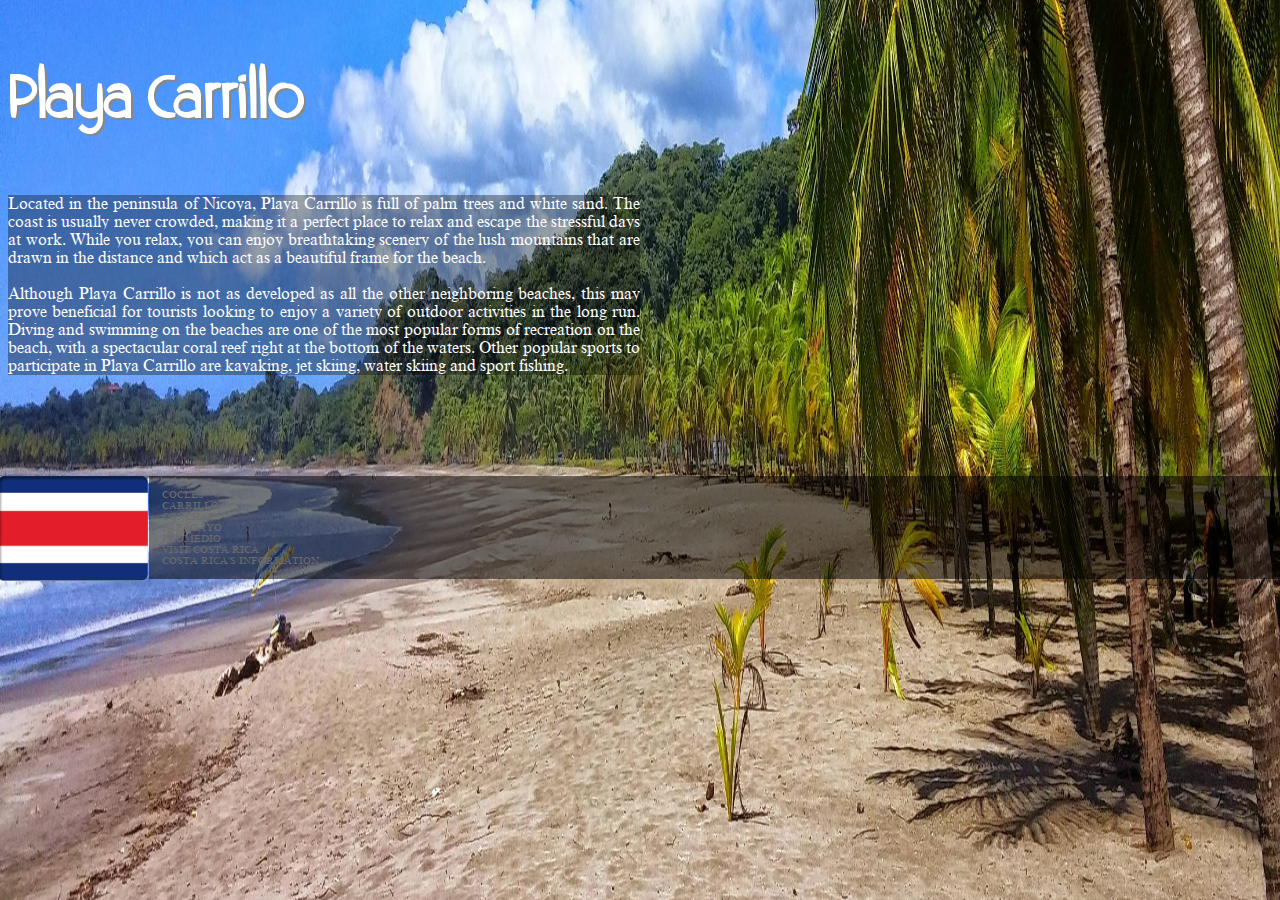
<file: Carrillo.html>
<!DOCTYPE html>
<html lang="en-US">
<head>
	<meta charset="UTF-8"  name="viewport" content="width=device-width, initial-scale=1.0">
	<title>Playa Carrillo</title>
	<link rel="stylesheet" type="text/css" href="Resources/CSS/IndexStyle.css">
	<link rel="stylesheet" type="text/css" href="Resources/CSS/PlayasStyle.css">
</head>
<body id="Carrillo">
	<div id="Contenedor">
		<h2>Playa Carrillo</h2>
		<div id="Contenido">
			<p>
				Located in the peninsula of Nicoya, Playa Carrillo is full of palm trees and white sand.
				The coast is usually never crowded, making it a perfect place to relax and escape the stressful
				days at work. While you relax, you can enjoy breathtaking scenery of the lush mountains that are
				drawn in the distance and which act as a beautiful frame for the beach.
				<br>
				<br>
				Although Playa Carrillo is not as developed as all the other neighboring beaches,
				this may prove beneficial for tourists looking to enjoy a variety of outdoor activities in the long run.
				Diving and swimming on the beaches are one of the most popular forms of recreation on the beach,
				with a spectacular coral reef right at the bottom of the waters. Other popular sports to participate
				in Playa Carrillo are kayaking, jet skiing, water skiing and sport fishing.
			</p>
		</div>
		<div id="footer">
			<a href="Index.html" id="element1">
				<img class="leftFooterImage"src="Resources/Images/crflag.gif" title="Flag" alt="Costa Rica's flag">
			</a>
			<ul class="links footer" id="element2">
				<table>
					<tr>
						<td>
							<li class="menuAbajo"><a class="linkAbajo" href="Cocles.html">Cocles</a></li>
							<li class="menuAbajo"><a class="linkAbajo" href="Carrillo.html">Carrillo</a></li>
							<li class="menuAbajo"><a class="linkAbajo" href="Conchal.html">Conchal</a></li>
							<li class="menuAbajo"><a class="linkAbajo" href="Papagayo.html">Papagayo</a></li>
							<li class="menuAbajo"><a class="linkAbajo" href="Promedio.html">Promedio</a></li>
							<li class="menuAbajo"><a class="linkAbajo" href="VisitCostaRica.html">Visit Costa Rica</a></li>
							<li class="menuAbajo"><a class="linkAbajo" href="CostaRicaInfo.html">Costa Rica's Information</a></li>
						</td>
					</tr>
				</table>
			</ul>
		</div>
	</div>
</body>
</html>
</file>
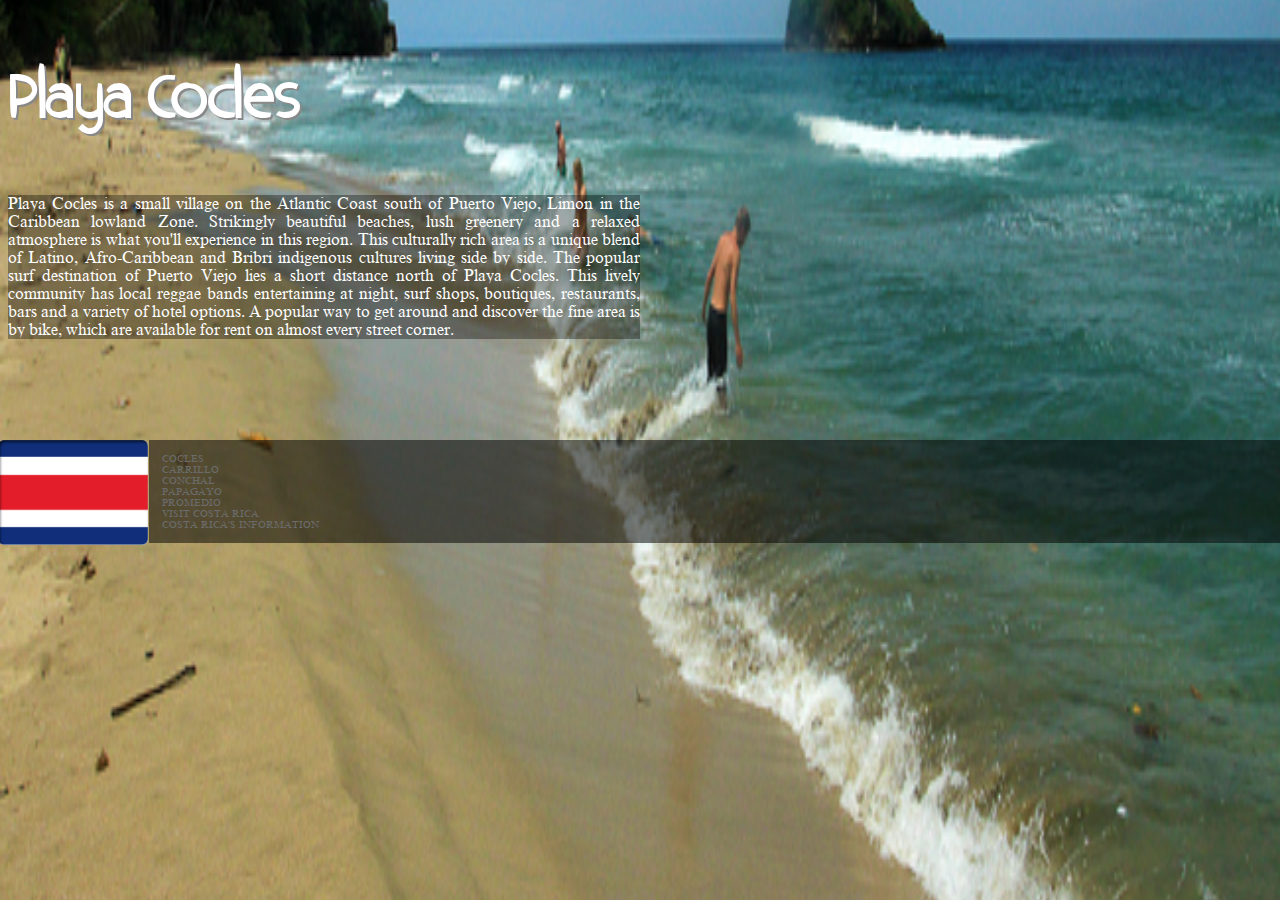
<file: Cocles.html>
<!DOCTYPE html>
<html lang="en-US">
<head>
	<title>Playa Cocles</title>
	<meta charset="UTF-8" name="viewport" content="width=device-width, initial-scale=1.0">
	<link rel="stylesheet" type="text/css" href="Resources/CSS/IndexStyle.css">
	<link rel="stylesheet" type="text/css" href="Resources/CSS/PlayasStyle.css">
</head>
<body id="Cocles">
	<div id="Contenedor">
		<h2>Playa Cocles</h2>
		<div id="Contenido">
			<p>
				Playa Cocles is a small village on the Atlantic Coast south of Puerto Viejo,
				Limon in the Caribbean lowland Zone. Strikingly beautiful beaches, lush greenery
				and a relaxed atmosphere is what you'll experience in this region. This culturally
				rich area is a unique blend of Latino, Afro-Caribbean and Bribri indigenous cultures
				living side by side.	The popular surf destination of Puerto Viejo lies a short
				distance north of Playa Cocles. This lively community has local reggae bands
				entertaining at night, surf shops, boutiques, restaurants, bars and a variety of
				hotel options. A popular way to get around and discover the fine area is by bike,
				which are available for rent on almost every street corner.
			</p>
		</div>
		<div id="footer">
			<a href="Index.html" id="element1">
				<img class="leftFooterImage"src="Resources/Images/crflag.gif" title="Flag" alt="Costa Rica's flag">
			</a>
			<ul class="links footer" id="element2">
				<table>
					<tr>
						<td>
							<li class="menuAbajo"><a class="linkAbajo" href="Cocles.html">Cocles</a></li>
							<li class="menuAbajo"><a class="linkAbajo" href="Carrillo.html">Carrillo</a></li>
							<li class="menuAbajo"><a class="linkAbajo" href="Conchal.html">Conchal</a></li>
							<li class="menuAbajo"><a class="linkAbajo" href="Papagayo.html">Papagayo</a></li>
							<li class="menuAbajo"><a class="linkAbajo" href="Promedio.html">Promedio</a></li>
							<li class="menuAbajo"><a class="linkAbajo" href="VisitCostaRica.html">Visit Costa Rica</a></li>
							<li class="menuAbajo"><a class="linkAbajo" href="CostaRicaInfo.html">Costa Rica's Information</a></li>
						</td>
					</tr>
				</table>
			</ul>
		</div>
	</div>
</body>
</html>
</file>
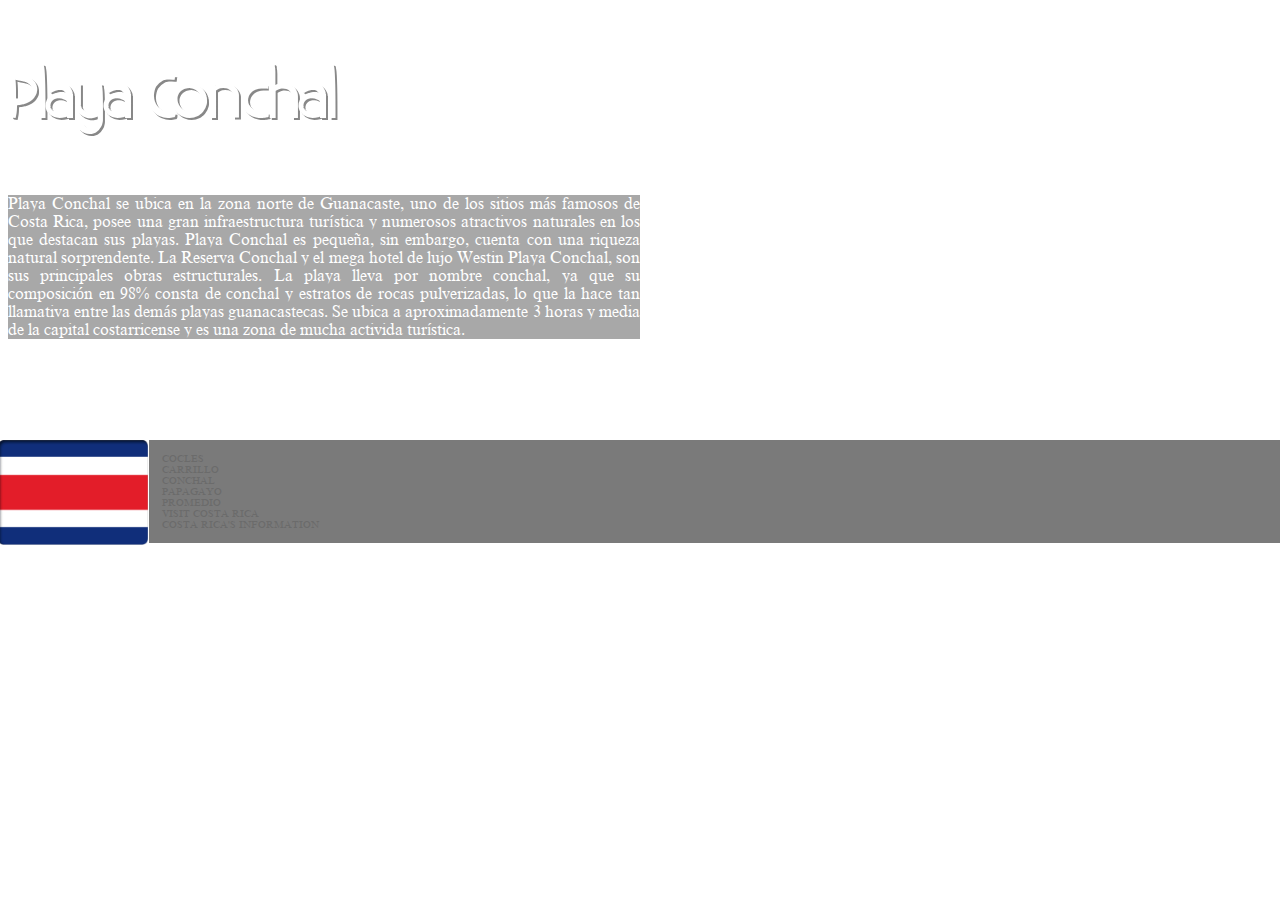
<file: Conchal.html>
<!DOCTYPE html>
<html lang="en-US">
<head>
  <title>Playa Conchal</title>
  <meta charset="UTF-8" name="viewport" content="width=device-width, initial-scale=1.0">
  <link rel="stylesheet" type="text/css" href="Resources/CSS/IndexStyle.css">
  <link rel="stylesheet" type="text/css" href="Resources/CSS/PlayasStyle.css">
</head>
<body id="Conchal">
  <div id="Contenedor">
    <h2>Playa Conchal</h2>
    <div id="Contenido">
      <p>
        Playa Conchal se ubica en la zona norte de Guanacaste, uno de los sitios más famosos de Costa Rica,
        posee una gran infraestructura turística y numerosos atractivos naturales en los que destacan sus playas.
        Playa Conchal es pequeña, sin embargo, cuenta con una riqueza natural sorprendente.
        La Reserva Conchal y el mega hotel de lujo Westin Playa Conchal, son sus principales obras estructurales.
        La playa lleva por nombre conchal, ya que su composición en 98% consta de conchal y estratos de rocas pulverizadas, lo que la hace tan llamativa entre las demás playas guanacastecas.
        Se ubica a aproximadamente 3 horas y media de la capital costarricense y es una zona de mucha activida turística.
      </p>
    </div>
    <div id="footer">
      <a href="Index.html" id="element1">
        <img class="leftFooterImage"src="Resources/Images/crflag.gif" title="Flag" alt="Costa Rica's flag">
      </a>
      <ul class="links footer" id="element2">
        <table>
          <tr>
            <td>
              <li class="menuAbajo"><a class="linkAbajo" href="Cocles.html">Cocles</a></li>
              <li class="menuAbajo"><a class="linkAbajo" href="Carrillo.html">Carrillo</a></li>
              <li class="menuAbajo"><a class="linkAbajo" href="Conchal.html">Conchal</a></li>
              <li class="menuAbajo"><a class="linkAbajo" href="Papagayo.html">Papagayo</a></li>
              <li class="menuAbajo"><a class="linkAbajo" href="Promedio.html">Promedio</a></li>
              <li class="menuAbajo"><a class="linkAbajo" href="VisitCostaRica.html">Visit Costa Rica</a></li>
              <li class="menuAbajo"><a class="linkAbajo" href="CostaRicaInfo.html">Costa Rica's Information</a></li>
            </td>
          </tr>
        </table>
      </ul>
    </div>
  </div>
</body>
</html>
</file>
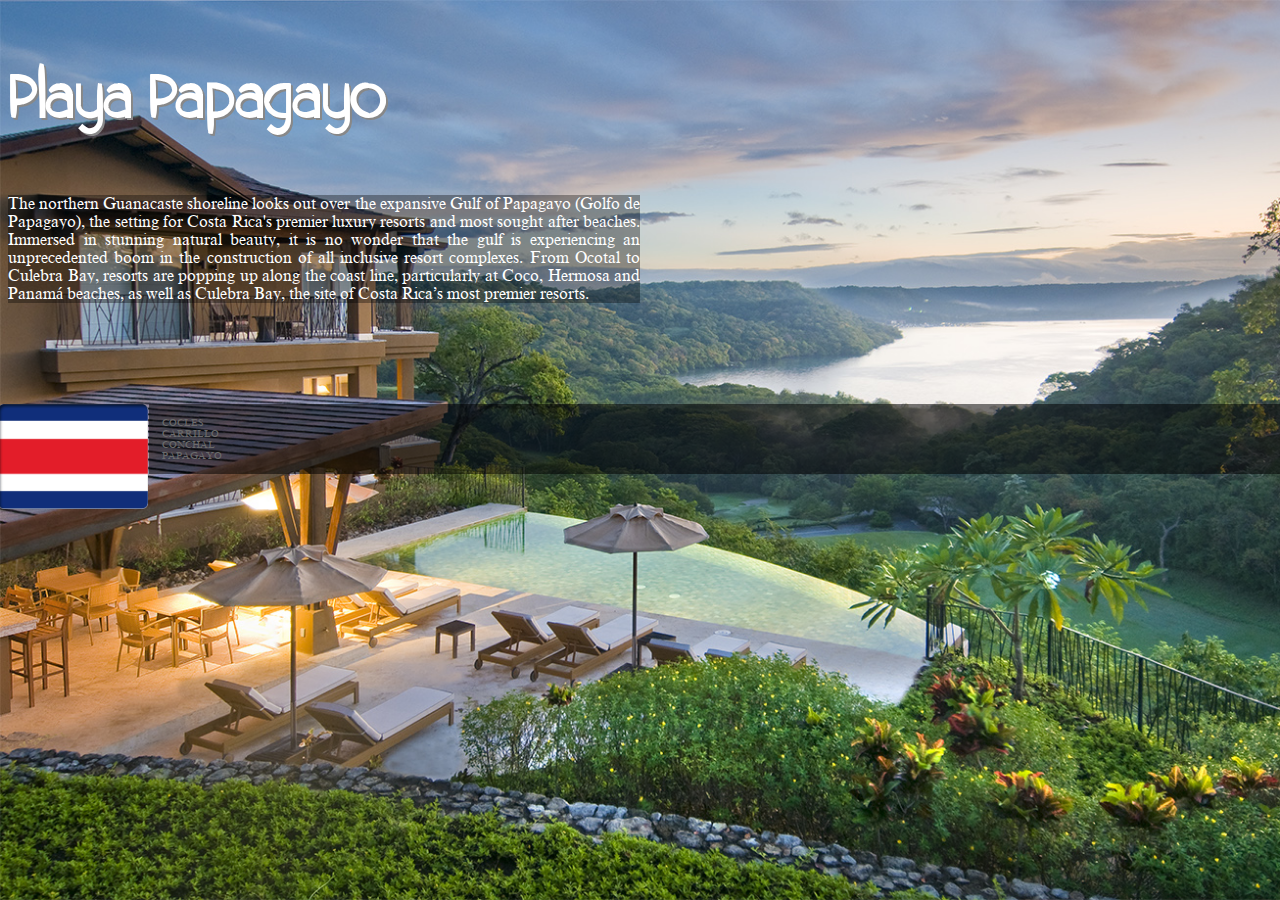
<file: Papagayo.html>
﻿<!DOCTYPE html>
<html lang="en-US">
<head>
  <title>Papagayo</title>
  <meta charset="UTF-8" name="viewport" content="width=device-width, initial-scale=1.0">
  <link rel="stylesheet" type="text/css" href="Resources/CSS/IndexStyle.css">
  <link rel="stylesheet" type="text/css" href="Resources/CSS/PlayasStyle.css">
</head>
<body id="Papagayo">
  <div id="Contenedor">
    <h2>Playa Papagayo</h2>
    <div id="Contenido">
      <p>
        The northern Guanacaste shoreline looks out over the expansive Gulf of
        Papagayo (Golfo de Papagayo), the setting for Costa Rica's premier luxury resorts and most sought after
        beaches. Immersed in stunning natural beauty, it is no wonder that the gulf is experiencing
        an unprecedented boom in the construction of all inclusive resort complexes.

        From Ocotal to Culebra Bay, resorts are popping up along the coast line, particularly at Coco,
        Hermosa and Panamá beaches, as well as Culebra Bay, the site of Costa Rica’s most
        premier resorts.
      </p>
    </div>
  </div>
  <div id="footer">
    <a href="Index.html" id="element1">
      <img class="leftFooterImage"src="Resources/Images/crflag.gif" title="Flag" alt="Costa Rica's flag">
    </a>
    <ul class="links footer" id="element2">
      <table>
        <tr>
          <td>
            <li class="menuAbajo"><a class="linkAbajo" href="Cocles.html">Cocles</a></li>
            <li class="menuAbajo"><a class="linkAbajo" href="Carrillo.html">Carrillo</a></li>
            <li class="menuAbajo"><a class="linkAbajo" href="Conchal.html">Conchal</a></li>
            <li class="menuAbajo"><a class="linkAbajo" href="Papagayo.html">Papagayo</a></li>
          </td>
        </tr>
      </table>
    </ul>
  </div>
</body>
</html>
</file>
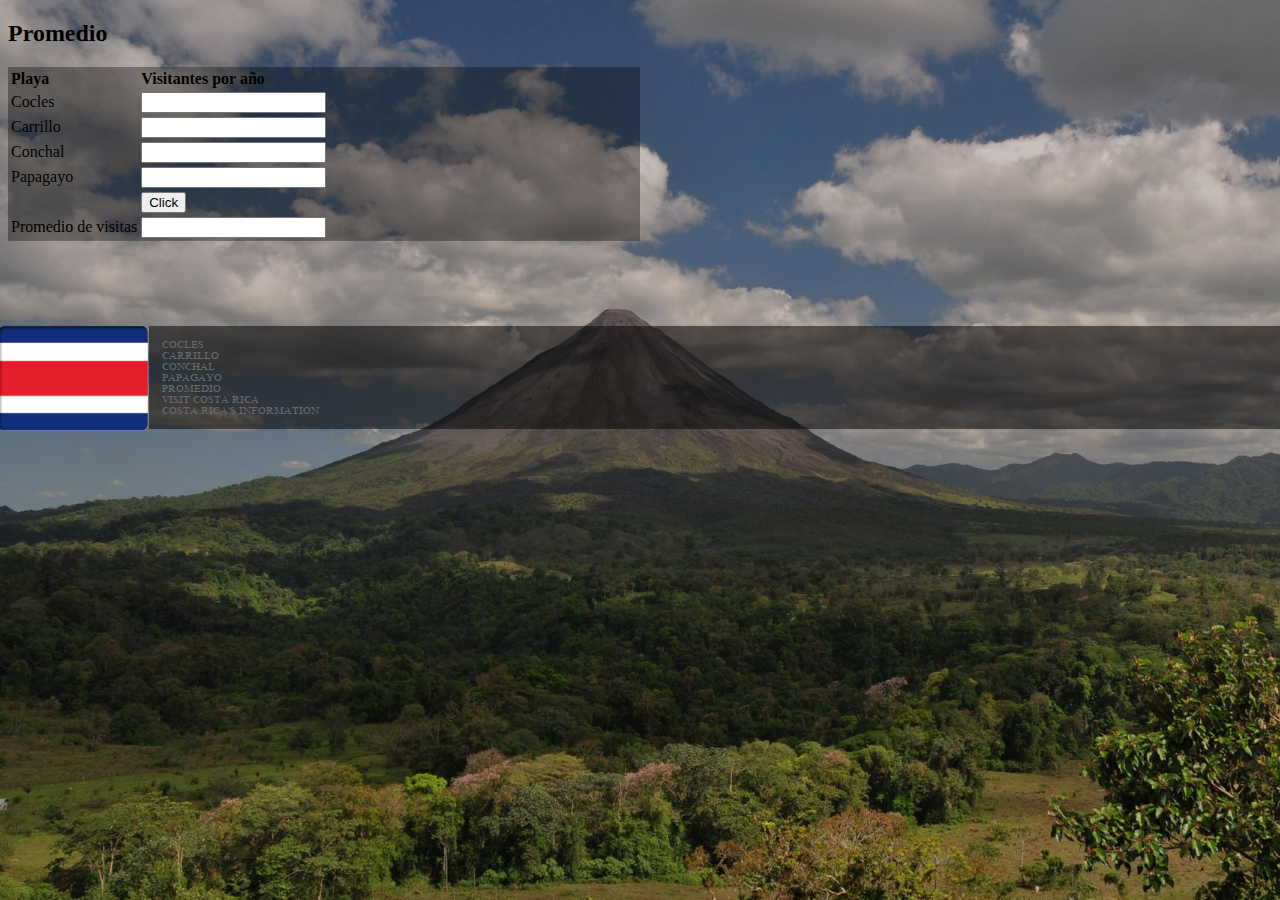
<file: Promedio.html>
<!DOCTYPE html>
<html lang="en-US">
<head>
  <meta charset="UTF-8" name="viewport" content="width=device-width, initial-scale=1.0">
  <title>Average</title>
  <link rel="stylesheet" type="text/css" href="Resources/CSS/IndexStyle.css">
  <script src="Resources/JS/Promedio.js" type="text/javascript"></script>
</head>
<body>
  <div id="Contenedor">
    <h2>Promedio</h2>
    <div id="Contenido">
      <table>
        <tr>
          <th>Playa</th>
          <th>Visitantes por año</th>
        </tr>
        <tr>
          <td>Cocles</td>
          <td><input type="text" id="Cocles"></td>
        </tr>
        <tr>
          <td>Carrillo</td>
          <td><input type="text" id="Carrillo"></td>
        </tr>
        <tr>
          <td>Conchal</td>
          <td><input type="text" id="Conchal"></td>
        </tr>
        <tr>
          <td>Papagayo</td>
          <td><input type="text" id="Papagayo"></td>
        </tr>
        <tr>
          <td></td>
          <td><button type="button" onclick="myFunction()">Click</button></td>
        </tr>
        <tr>
          <td>Promedio de visitas</td>
          <td><input type="text" id="Resultado"></td>
        </tr>
      </table>
    </div>
    <div id="footer">
      <a href="Index.html" id="element1">
        <img class="leftFooterImage"src="Resources/Images/crflag.gif" title="Flag" alt="Costa Rica's flag">
      </a>
      <ul class="links footer" id="element2">
        <table>
          <tr>
            <td>
              <li class="menuAbajo"><a class="linkAbajo" href="Cocles.html">Cocles</a></li>
              <li class="menuAbajo"><a class="linkAbajo" href="Carrillo.html">Carrillo</a></li>
              <li class="menuAbajo"><a class="linkAbajo" href="Conchal.html">Conchal</a></li>
              <li class="menuAbajo"><a class="linkAbajo" href="Papagayo.html">Papagayo</a></li>
              <li class="menuAbajo"><a class="linkAbajo" href="Promedio.html">Promedio</a></li>
              <li class="menuAbajo"><a class="linkAbajo" href="VisitCostaRica.html">Visit Costa Rica</a></li>
              <li class="menuAbajo"><a class="linkAbajo" href="CostaRicaInfo.html">Costa Rica's Information</a></li>
            </td>
          </tr>
        </table>
      </ul>
    </div>
  </div>
</body>
</html>
</file>
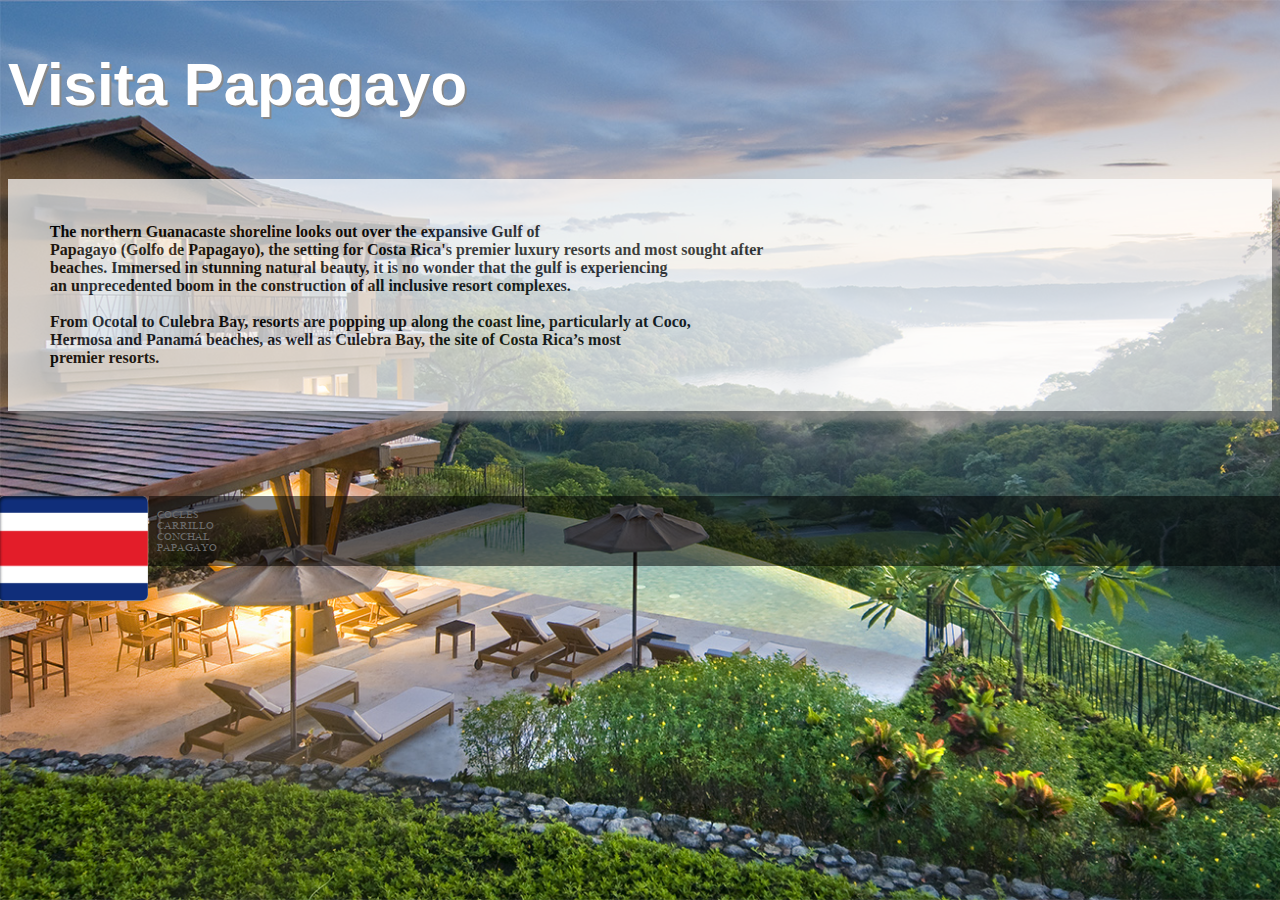
<file: SanJose.html>
<!DOCTYPE html>
<html lang="en-US">
<head>
  <title>Papagayo</title>
  <meta charset="utf-8" name="viewport" content="width=device-width, initial-scale=1.0" >
  <link rel="stylesheet" type="text/css" href="Resources/CSS/IndexStyle.css">
  <style>
  body{
    background-image: url("Resources/Images/1.jpg");
  }
  </style>
</head>
<body>

  <div style=" top: 50px; left: 100px; right: 300px;">
    <h2 style="font-size:60px; font-family:Helvetica; padding-bottom: 10px; color:white; text-shadow: 2px 2px #888888">
      <b>Visita Papagayo</b>
    </h2>
    <div style="background:white; padding: 10px; box-shadow: 10px 10px 5px #888888; opacity: 0.7;">
      <pre style="font-family:comic sans ms"><strong>
        The northern Guanacaste shoreline looks out over the expansive Gulf of
        Papagayo (Golfo de Papagayo), the setting for Costa Rica's premier luxury resorts and most sought after
        beaches. Immersed in stunning natural beauty, it is no wonder that the gulf is experiencing
        an unprecedented boom in the construction of all inclusive resort complexes.

        From Ocotal to Culebra Bay, resorts are popping up along the coast line, particularly at Coco,
        Hermosa and Panamá beaches, as well as Culebra Bay, the site of Costa Rica’s most
        premier resorts.</strong>
      </pre>
    </div>
  </div>
  <div>
    <div>
       <a href="Index.html">
        <img class="leftFooterImage"src="Resources/Images/crflag.gif" title="Flag" alt="Costa Rica's flag">
       </a>
    </div>
    <ul class="links footer">
    <table>
      <tr>
        <td>
          <li class="menuAbajo"><a class="linkAbajo" href="Cocles.html">Cocles</a></li>
          <li class="menuAbajo"><a class="linkAbajo" href="Carrillo.html">Carrillo</a></li>
          <li class="menuAbajo"><a class="linkAbajo" href="Conchal.html">Conchal</a></li>
          <li class="menuAbajo"><a class="linkAbajo" href="San Jose.html">Papagayo</a></li>
         </td>
       </tr>
     </table>
     </ul>
  </div>
</body>
</html>
</file>
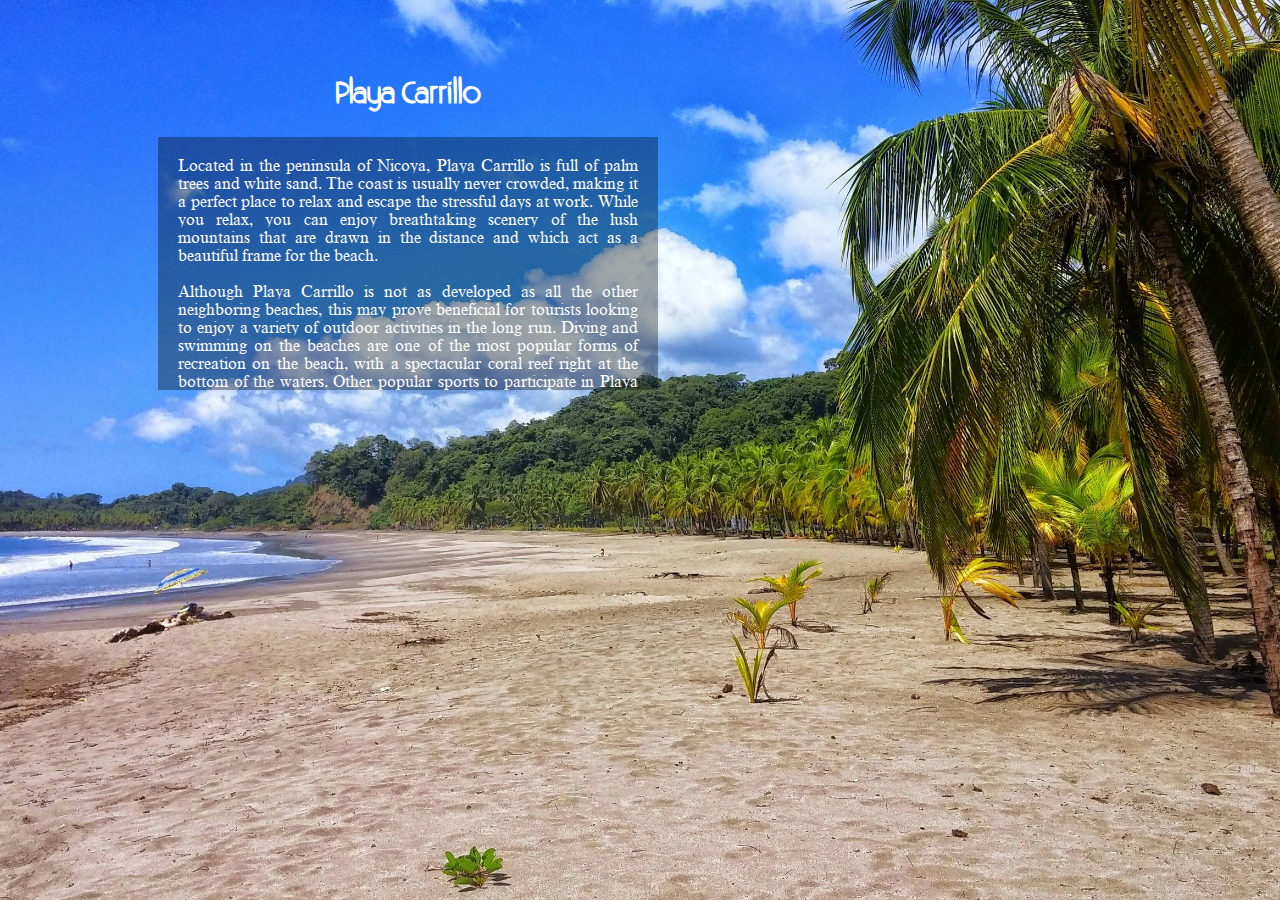
<file: GoToCostaRica-master/Carrillo.html>
<!DOCTYPE html>
<html lang="en">
<head>
	<meta charset="UTF-8"  name="viewport" content="width=device-width, initial-scale=1.0">
	<title>Playa Carrillo</title>
	<link rel="stylesheet" type="text/css" href="Resources/CSS/CarrilloStyle.css">
</head>
<body>
    
	<div id="Box">
	 <h2 >Playa Carrillo</h2>	
	 <div id="Contenido">
<p  >
Located in the peninsula of Nicoya, Playa Carrillo is full of palm trees and white sand.
The coast is usually never crowded, making it a perfect place to relax and escape the stressful
days at work. While you relax, you can enjoy breathtaking scenery of the lush mountains that are
drawn in the distance and which act as a beautiful frame for the beach.
<br>
<br>
Although Playa Carrillo is not as developed as all the other neighboring beaches,
this may prove beneficial for tourists looking to enjoy a variety of outdoor activities in the long run.
 Diving and swimming on the beaches are one of the most popular forms of recreation on the beach,
 with a spectacular coral reef right at the bottom of the waters. Other popular sports to participate
  in Playa Carrillo are kayaking, jet skiing, water skiing and sport fishing.
 </p>
	 </div>
	</div>
</body>
</html>
</file>
<file: Resources/CSS/IndexStyle.css>
@font-face
{
  font-family: 'Aloha';
  src: url('../Fonts/Aloha.otf');
}

@font-face
{
  font-family: 'TimesNewRoman';
  src: url('../Fonts/TimesNewRoman.ttf');
}

.cuadro {
  text-align: center;
  margin: 5%;
  margin-left: 10%;
  margin-right: 10%;
  padding: 15px;
}

.central{
  text-align: justify;
  color: white;
  font-family: "TimesNewRoman";
  padding: 2.5%;
  text-shadow: 2px 2px 4px #000000;
}

.encima:hover{
  border-radius: 50px;
  background-color:rgb(107,107,107);
  box-shadow: 0 4px 8px 0 rgba(0, 0, 0, 0.2), 0 6px 20px 0 rgba(0, 0, 0, 0.19);
}

h1.encima:hover{
  margin-left: 15%;
  margin-right: 15%;
}

header{
  opacity: 0.7;
  background-color: rgb(0,0,100);
  color: white;
  padding: 15px;
  text-align: center;
  font-family: forte;
}
body{
  background-attachment: fixed;
  background-size: cover;
  background-repeat: no-repeat;
  background-image: url("../Images/volcano.jpg");
}

.ladoDer{
  margin: auto;
  text-align: center;;
  width: 300px;
  height: 200px;
  padding: 15px;

}
.bloque{
  margin: auto;
}
.listaImagenes:hover {
  border-radius: 15%;
  background-color:rgb(107,107,107);
  box-shadow: 0 4px 8px 0 rgba(0, 0, 0, 0.2), 0 6px 20px 0 rgba(0, 0, 0, 0.19);
}

h1 {
  color:white;
  font-family: "Aloha";
  text-shadow: 2px 2px 4px #000000;
}

.footer{
  background: rgba(0, 0, 0, 0.52);
  width: 89.7%;
  position: relative;
  padding-bottom: 10px;
  padding-top: 10px;
  bottom: 20px;
  left: 141px;
}

.leftFooterImage{
  bottom: -85px;
  width: 150px;
  height: 105px;
  margin: 0;
  padding: 0;
  position: relative;
  float: left;
  left: -10px;
  z-index: -1;
}

.imagenesMenu{
  border-radius: 10%;
  width:100%;
  height:100%;
  border:0;
  box-shadow: 0 4px 8px 0 rgba(0, 0, 0, 0.2), 0 6px 20px 0 rgba(0, 0, 0, 0.19);
}

.botonesHorizontal{
  background-color: rgb(0,0,100);
  border: solid;
  padding: 7px 22px;
  text-align: center;
  text-decoration: none;
  display: inline-block;
  font-size: 16px;
  box-shadow: 0 8px 16px 0 rgba(0,0,0,0.2), 0 6px 20px 0 rgba(0,0,0,0.19);
  border-color: white;
}

.botonesHorizontal:hover{
  transition-duration: 0.6s;
  background-color: #fff;
}

.tablaBotones{
  padding: 2%;
  position: fixed;
  float: right;
  bottom: 0;
  left: 75%;
  display: inline;
  height: 5%;
}
.links{
  font-family: "TimesNewRoman";
  font-size: 10px;
  text-transform: uppercase;
}
ul{
  margin:0;
  padding: 0;
  text-align: left;
  float: left;
  padding-left: 5px;
}
.menuAbajo{
  list-style-type: none;
  margin: 0;
  padding: 0;
  text-align: left;
}

.linkAbajo{
  color: rgb(107,107,107);
  text-decoration: none;
}

a:hover{
  color:#fff;
}

/*Aca esta lo que une la bandera y las opciones dle menu */
#Contenedor
{
  top: 50px;
  left: 100px;
  right: 300px;
}

#Contenido
{
  background: rgba(0, 0, 0, 0.34);
  text-align:justify;
  margin-left: 0 auto;
  width: 50%;
}

#footer
{
  width: 100%;
  bottom: 0%;
  clear:both
}

#element1{
  float: left;
}

#element2{
  float: left;
  padding: 10px;
}
</file>
<file: Resources/CSS/PlayasStyle.css>
@font-face
{
  font-family: 'Aloha';
  src: url('../Fonts/Aloha.otf');
}

@font-face
{
  font-family: 'TimesNewRoman';
  src: url('../Fonts/TimesNewRoman.ttf');
}

#Papagayo
{
  background-image: url("../Images/1.jpg");
}

#Conchal
{
  background: url(http://5f1daaa6ffd3f7c4e772-4b66d1c568cfc5d61880d77a99562544.r88.cf1.rackcdn.com/XLGallery/wes3560wn-186215-Playa-Conchal.jpg);
  background-repeat:  no-repeat;
  background-size: 100% 250%;
}

#Cocles
{
  background: url(../Images/playa-cocles-cocles-island-5.png);
  background-position: center center;
  background-repeat:  no-repeat;
  background-size: 100% 350%;
}

#Carrillo
{
  background: url(../Images/FondoCarrillo.jpg);
  background-position: center center;
  background-repeat:  no-repeat;
  background-size: 100% 310%;
}

#VisitCostaRica
{
  background-image: url("../Images/costaRicaWeather.jpg");
}

h2
{
  font-size:60px;
  font-family:'Aloha';
  padding-bottom: 10px;
  color:white;
  text-shadow: 2px 2px #888888;
}

p
{
  color: #FFFFFF;
  font-family: 'TimesNewRoman';
}
</file>
<file: GoToCostaRica-master/Resources/CSS/CarrilloStyle.css>
@font-face
{
 font-family: 'Aloha';
 src: url('../Fonts/Aloha.otf');
}

@font-face
{
 font-family: 'TimesNewRoman';
 src: url('../Fonts/TimesNewRoman.ttf');
}

body {
 background: url(../Images/FondoCarrillo.jpg); 	
 background-position: center center;
 background-repeat:  no-repeat;
 background-attachment: fixed;
 background-size:  cover;
 background-color: #ffffff;

}

h2{
color: #FFF;
text-align: center;
font-size: 30px;
 font-family: 'Aloha';
}

p {
    color: #FFFFFF;
    text-align:justify;
    margin: 20px 20px 5px;
     font-family: 'TimesNewRoman';
}

#Box{
	max-width: 500px;
	min-width: 300px;
height: 320px;
margin: 70px 0px 200px 150px;
/**width: calc(40% - 100px);**/
margin-right: auto;

}

#Contenido{
background: rgba(0, 0, 0, 0.34);
height: 253px;	
overflow-y: auto;
}
</file>
